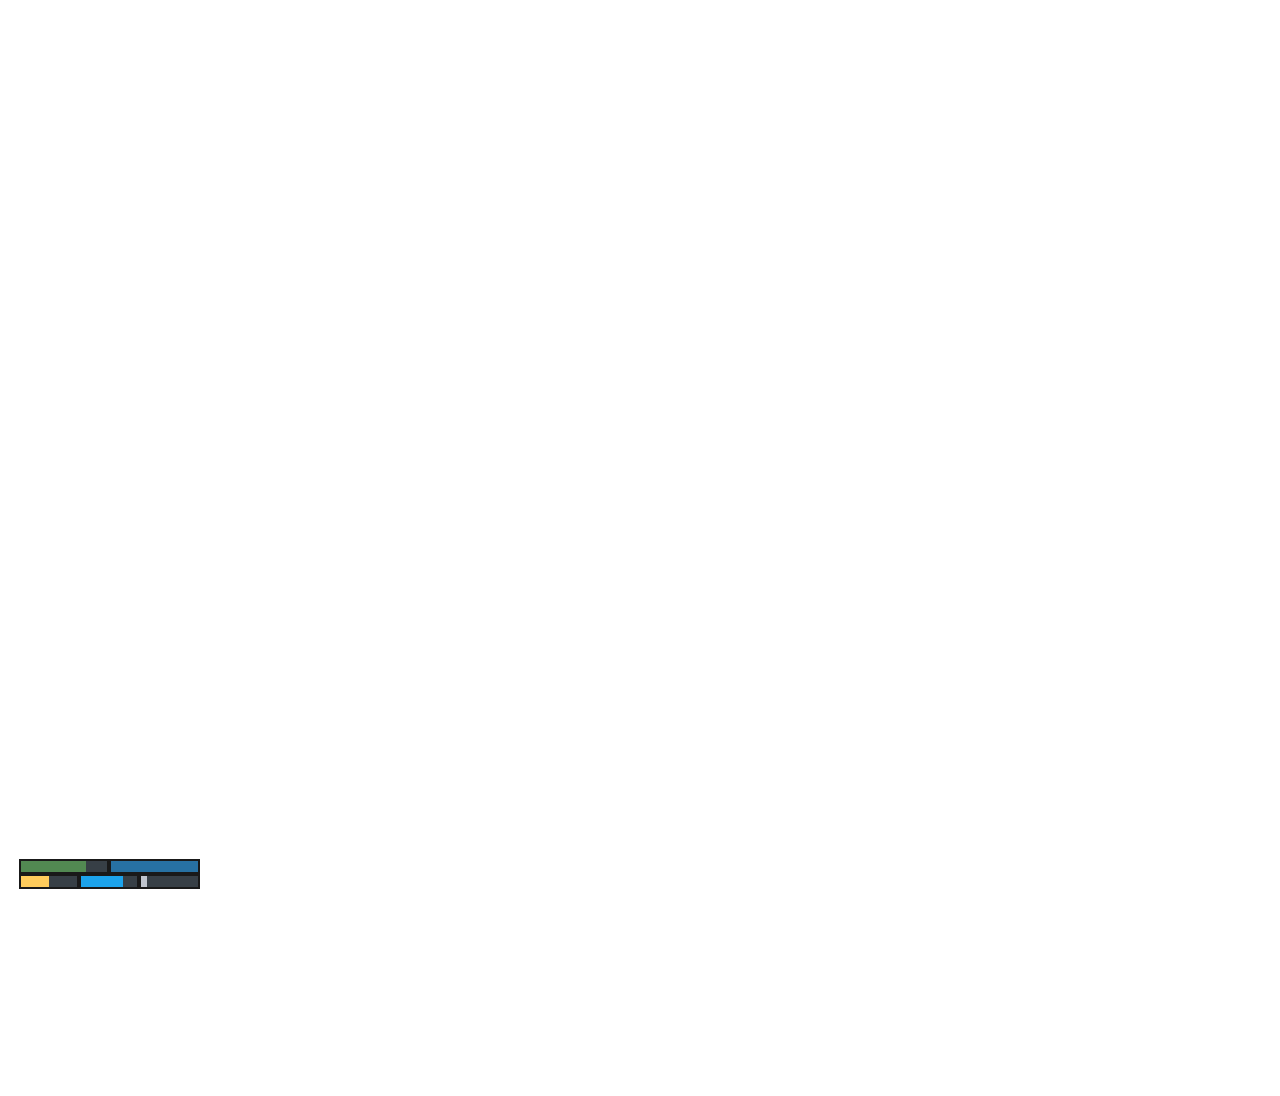
<file: resources/NiceHud/html/index.html>
<!DOCTYPE html>
<html>
<head>
	<script src="nui://game/ui/jquery.js" type="text/javascript"></script>
	<script type="text/javascript" src="main.js"></script>
</head>
<body>
	<div id="container">
		<div class="mainbar">
			<div class="show_bar_2">
				<div id="healthbar"></div>
			</div>
			<div class="show_bar_2">
				<div id="armorbar"></div>
			</div>
		</div>
		<div id="bar">
			<div class="show_bar_3" id="foodbox">
				<div id="foodbar"></div>
			</div>
			<div class="show_bar_3" id="thirstbox">
				<div id="thirstbar"></div>
			</div>
			<div class="show_bar_3" id="voipbox">
				<div id="voipbar"></div>
			</div>
		</div>
	</div>
</body>
</html>

<style type="text/css">
	body {
	    overflow: hidden;
	    height:1080px;
	    width:100%;
	}

	#container {
		height: 30px;
		width: 14.1%;
		padding: 0;
		margin: 0;
		float: left;
		position: absolute;
		left: 1.50%;
    	bottom: 1.2%;
	}

	.mainbar {
		float: left;
		width: 100%;
		height: 50%;
		background-color: rgba(0, 0, 0, 0.9);
	}

	#bar {
		float: left;
		width: 100%;
		height: 50%;
		padding:0px;
		background-color: rgba(0, 0, 0, 0.9);
		overflow: hidden;
	}

	.show_bar_2 {
		float: left;
		width: calc(100%/2 - 4px);
		height: calc(100% - 4px);
		background-color: rgba(59, 68, 75, 0.9);
		margin: 2px;
		overflow: hidden;
	}

	.show_bar_3 {
		float: left;
		width: calc(100%/3 - 4px);
		height: calc(100% - 4px);
		background-color: rgba(59, 68, 75, 0.9);
		margin: 2px;
		overflow: hidden;
	}
	.show_bar_4 {
		float: left;
		width: calc(100%/4 - 4px);
		height: calc(100% - 4px);
		background-color: rgba(59, 68, 75, 0.9);
		margin: 2px;
		overflow: hidden;
	}

	.show_bar_2 div, .show_bar_3 div, .show_bar_4 div {
		width: 100%;
	}

	#foodbar {
		background-color: #ffcc5c;
		width: 50%;
		height: 100%;
	}

	#thirstbar {
		background-color: #1ca3ec;
		width: 75%;
		height: 100%;
	}

	#voipbar {
		background-color: #c0c5ce;
		width: 10%;
		height: 100%;
	}

	#healthbar {
		background-color: #528952;
		height: 100%;
		width: 75%;
	}

	#armorbar {
		background-color: #2771A3;
		height: 100%;
	}

</style>
</file>
